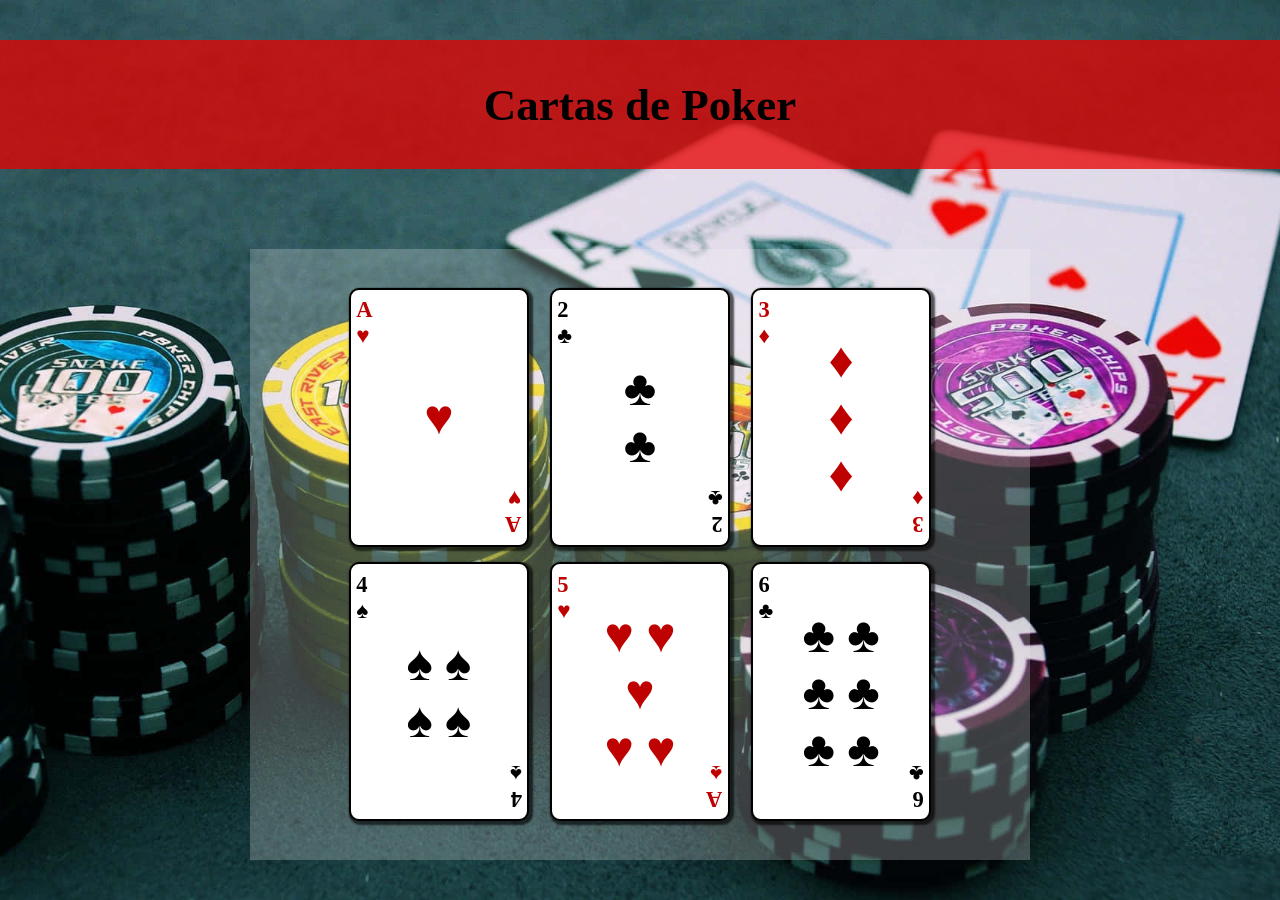
<file: index.html>
<!DOCTYPE html>
<html lang="en">

<head>
    <meta charset="UTF-8">
    <meta name="viewport" content="width=device-width, initial-scale=1.0">
    <title>Poker Absolute</title>
    <link href="https://fonts.googleapis.com/css2?family=Dancing+Script:wght@400;500;600;700&display=swap" rel="stylesheet">
    <link href="https://fonts.googleapis.com/css2?family=Great+Vibes&display=swap" rel="stylesheet">
    <link rel="stylesheet" href="/Cards-Poker/styles.css">
    <link rel="icon" type="image/png" href="/Cards-Poker/img/favicon.png">
</head>

<body>
    <h1>Cartas de Poker</h1>
    
    <div class="contenedor">
        
        <div class="card roja">
            <div class="izquierda">
                <p>A<br>♥</p>
            </div>
            <div class="medio">
                <p>♥</p>
            </div>
            <div class="derecha reverso">
                <p>A<br>♥</p>
            </div>
        </div>

        <div class="card">
            <div class="izquierda">
                <p>2<br>♣</p>
            </div>
            <div class="medio">
                <p>♣<br>♣</p>
            </div>
            <div class="derecha reverso">
                <p>2<br>♣</p>
            </div>
        </div>
        <div class="card roja">
            <div class="izquierda">
                <p>3<br>♦</p>
            </div>
            <div class="medio">
                <p>♦<br>♦<br>♦</p>
            </div>
            <div class="derecha reverso">
                <p>3<br>♦</p>
            </div>
        </div>
        <div class="card">
            <div class="izquierda">
                <p>4<br>♠</p>
            </div>
            <div class="medio">
                <p>♠ ♠<br>♠ ♠</p>
            </div>
            <div class="derecha reverso">
                <p>4<br>♠</p>
            </div>
        </div>
        <div class="card roja">
            <div class="izquierda">
                <p>5<br>♥</p>
            </div>
            <div class="medio">
                <p>♥ ♥<br>♥<br>♥ ♥</p>
            </div>
            <div class="derecha reverso">
                <p>A<br>♠</p>
            </div>
        </div>
        <div class="card">
            <div class="izquierda">
                <p>6<br>♣</p>
            </div>
            <div class="medio">
                <p>♣ ♣<br>♣ ♣<br>♣ ♣</p>
            </div>
            <div class="derecha reverso">
                <p>6<br>♣</p>
            </div>
        </div>
    </div>
    <script src="/Cards-Poker/app.js"></script>
</body>
</html>
</file>
<file: Cards-Poker/styles.css>
* {
    padding: 0;
    margin: 0;
}

html {
    height: 100vh;
}

body {
    background: url(/Cards-Poker/img/fondo.jpg) no-repeat center/cover;
    display: flex;
    background-color: greenyellow;
    justify-content: center;
    align-items: center;
    height: 100vh;
    width: 100vw;
    flex-flow: row wrap;
}

h1 {
    background-color: rgba(231, 0, 0, 0.753);
    width: 100%;
    text-align: center;
    padding: 3%;
    font-size: 5cqh;
}

.contenedor {
    width: 55%;
    min-width: 550px;
    aspect-ratio: 5.3/4;
    background-color: rgba(245, 245, 245, 0.233);
    display: flex;
    flex-flow: row wrap;
    justify-content: center;
    gap: 3%;
    padding: 3%;
}

.card {
    display: flex;
    position: relative;
    width: 25%;
    height: 48%;
    background-color: white;
    border: 2px solid black;
    border-radius: 10px;
    box-shadow: 2px 2px 2px 2px rgba(0, 0, 0, 0.637);
    font-weight: 600;
    /* align-items: center;       Para centrar medio sin position, es una opción
    justify-content: center; */
    font-size: 2.5cqh;
    /* Aquí utilizamos container query units para que crezca la letra
    según el tamaño de su contenedor, el problema es que no se admite
    en todos los navegadores */
}

.izquierda {
    position: absolute;
    top: 3%;
    left: 3%;
    /* background-color: brown; */

}

.medio {
    position: absolute;
    top: 50%;
    left: 50%;
    transform: translate(-50%, -50%);
    /* Mueve al elemento respecto a sí mismo */
    /* background-color: lightgreen; */
    font-size: 5.5cqh;
    /* Aquí utilizamos container query units */
    display: flex;
    justify-content: center;
    align-items: center;
    text-align: center;
}

.derecha {
    bottom: 3%;
    right: 3%;
    position: absolute;
    /* background-color: blueviolet; */

}

.reverso {
    transform: rotate(-180deg);
}

.roja {
    color: rgb(190, 2, 2);
}

.diego {
    font-family: 'Great Vibes', cursive;
    font-size: 3cqh;
    background:url("data:image/svg+xml,\<svg xmlns='http://www.w3.org/2000/svg' width='20' height='20'>\<polygon points='10,0 20,10 10,20 0,10' fill='red'/>\</svg>");
    background-color: black;
    background-repeat: repeat;
    background-size: 20px 20px;
    color: white;
}

.diego .izquierda {
    box-sizing: border-box;
    background-color: black;
    top: 0%;
    left: 0%;
    width: 100%;
    border-radius: 10px 10px 0 0;
    padding: 2%;
    color: grey;
}

.diego .derecha {
    background-color: black;
    bottom: 0%;
    right: 0%;
    width: 100%;
    border-radius: 10px 10px 0 0;
    padding: 2%;
    box-sizing: border-box;
    color: grey;
}

span {
    color: gold;
}
</file>
